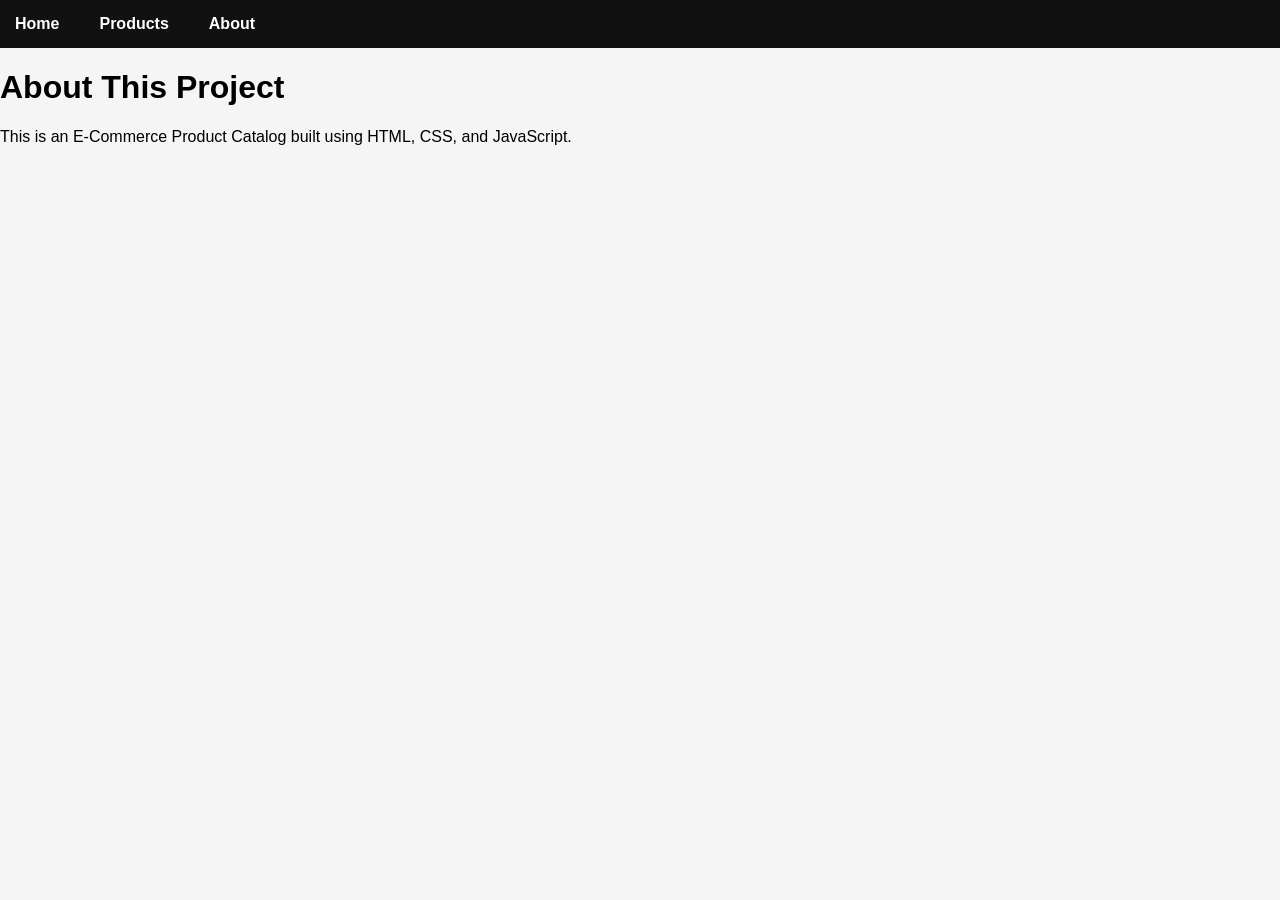
<file: ecommerce-catalog/about.html>
<!DOCTYPE html>
<html>
<head>
    <title>About</title>
    <link rel="stylesheet" href="css/style.css">
</head>
<body>

    <nav>
        <a href="index.html">Home</a>
        <a href="products.html">Products</a>
        <a href="about.html">About</a>
    </nav>

    <h1>About This Project</h1>
    <p>This is an E-Commerce Product Catalog built using HTML, CSS, and JavaScript.</p>

</body>
</html>
</file>
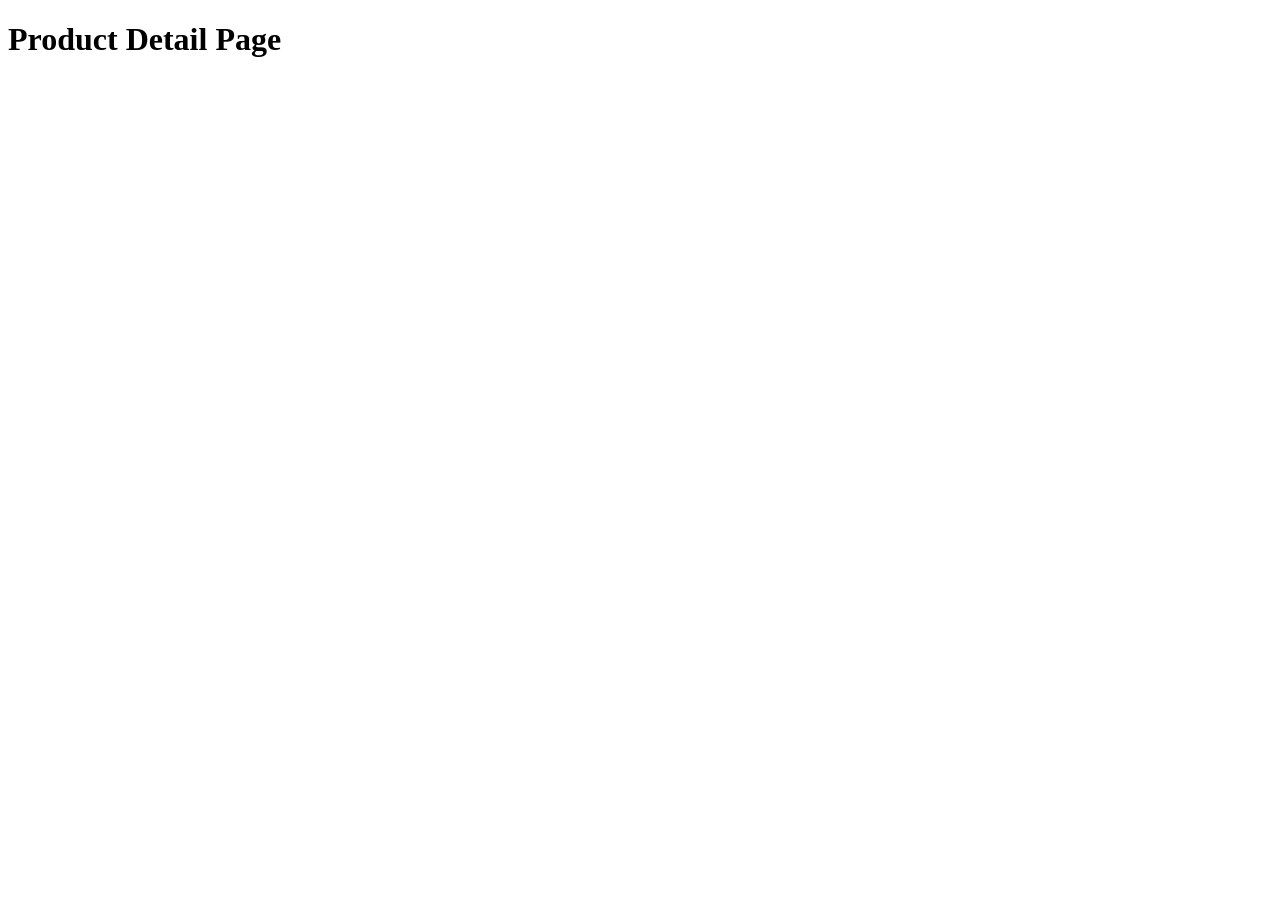
<file: ecommerce-catalog/product.html>
<!DOCTYPE html>
<html>
<head>
    <title>Product Detail</title>
</head>
<body>

    <h1>Product Detail Page</h1>

    <div id="product-detail"></div>

    <script src="js/products.js"></script>

    <script>
        // get selected product id
        const id = localStorage.getItem("id");

        // find product
        const product = products.find(p => p.id == id);

        // show product
        document.getElementById("product-detail").innerHTML = `
            <h2>${product.name}</h2>
            <img src="${product.image}" width="200">
            <p>₹${product.price}</p>
            <p>${product.description}</p>
        `;
    </script>

</body>
</html>
</file>
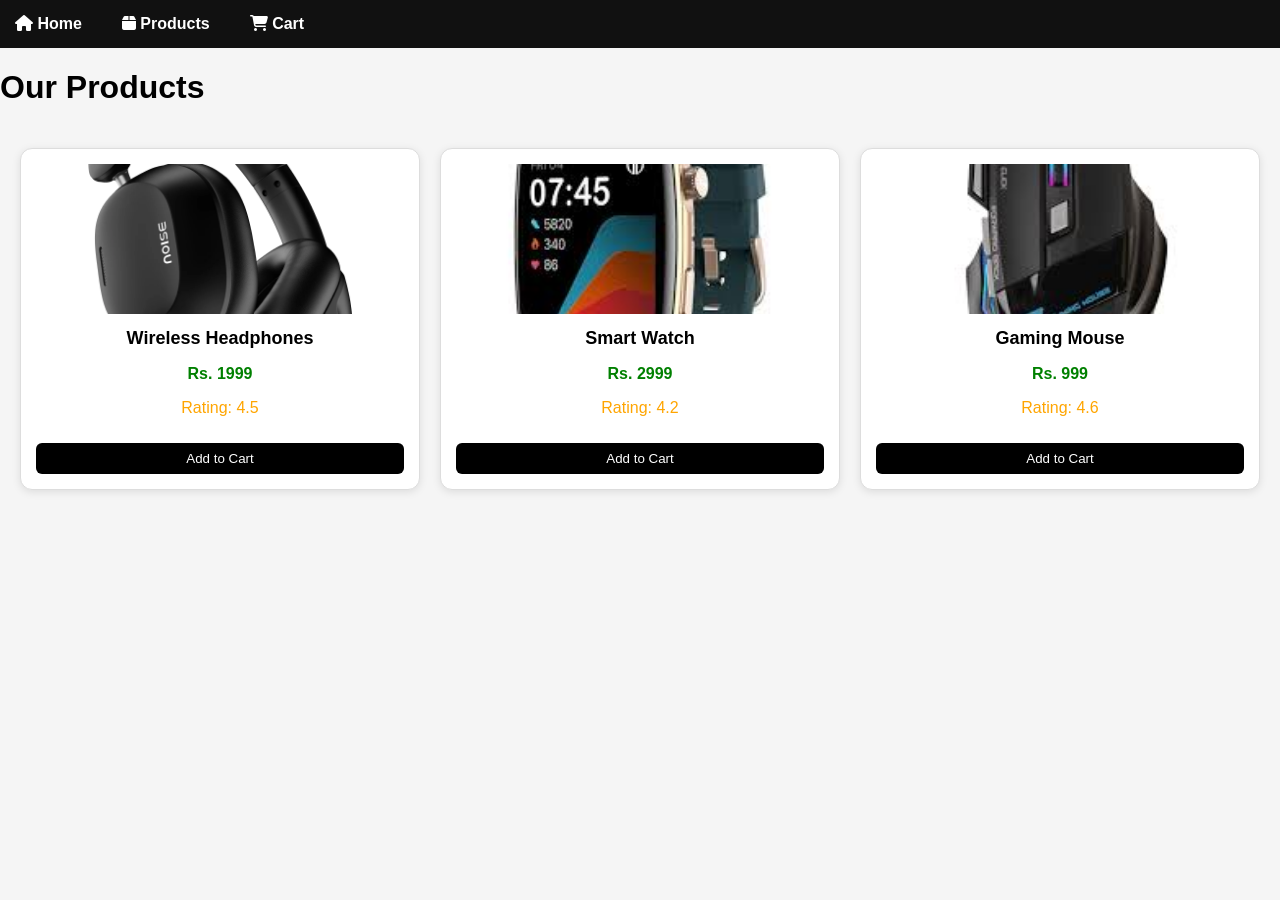
<file: ecommerce-catalog/products.html>
<!DOCTYPE html>
<html>
<head>
    <link rel="stylesheet" href="https://cdnjs.cloudflare.com/ajax/libs/font-awesome/6.5.0/css/all.min.css">
    <meta charset="UTF-8">
    <title>Products</title>
    <link rel="stylesheet" href="css/style.css">
</head>
<body>

    <nav class="navbar">
      <a href="index.html"><i class="fa-solid fa-house"></i> Home</a>
      <a href="products.html"><i class="fa-solid fa-box"></i> Products</a>
      <a href="#"><i class="fa-solid fa-cart-shopping"></i> Cart</a>
    </nav>


    <h1>Our Products</h1>

    <!-- FIXED ID -->
    <div id="product-list" class="products"></div>

    <!-- Correct scripts -->
    <script src="js/products.js"></script>
    <script src="js/app.js"></script>

    <script>
        console.log("products page loaded");
    </script>

</body>
</html>
<div id="product-list"></div>

<script src="js/products.js"></script>
<script src="js/app.js"></script>
</file>
<file: ecommerce-catalog/css/style.css>
body{
font-family:Arial,sans-serif;
margin:0;
padding:0;
}

nav{
background:#222;
padding:15px;
}

nav a{
color:white;
margin-right:20px;
text-decoration:none;
}

.products{
display:grid;
grid-template-columns:repeat(auto-fit,minmax(250px,1fr));
gap:20px;
padding:20px;
}

.card{
padding:15px;
border:1px solid #ddd;
border-radius:10px;
text-align:center;
}

.card img{
width:100%;
height:200px;
object-fit:cover;
}




body {
  font-family: Arial, sans-serif;
  background: #f5f5f5;
}

/* NAVBAR */
nav {
  display: flex;
  gap: 20px;
  padding: 15px;
  background: #111;
}

nav a {
  color: white;
  text-decoration: none;
  font-weight: bold;
}

/* PRODUCT GRID */
.products {
  display: grid;
  grid-template-columns: repeat(auto-fit, minmax(200px, 1fr));
  gap: 20px;
  padding: 20px;
}

/* CARD */
.card {
  background: white;
  padding: 15px;
  border-radius: 12px;
  box-shadow: 0 2px 8px rgba(0,0,0,0.1);
  transition: 0.3s;
}

.card:hover {
  transform: scale(1.03);
}

/* IMAGE */
.card img {
  width: 100%;
  height: 150px;
  object-fit: cover;
}

/* TEXT */
h2 {
  font-size: 18px;
  margin: 10px 0;
}

.price {
  color: green;
  font-weight: bold;
}

.rating {
  color: orange;
}

/* BUTTON */
.cart-btn {
  background: black;
  color: white;
  border: none;
  padding: 8px;
  width: 100%;
  margin-top: 10px;
  cursor: pointer;
  border-radius: 6px;
}

.cart-btn:hover {
  background: #333;
}
</file>
